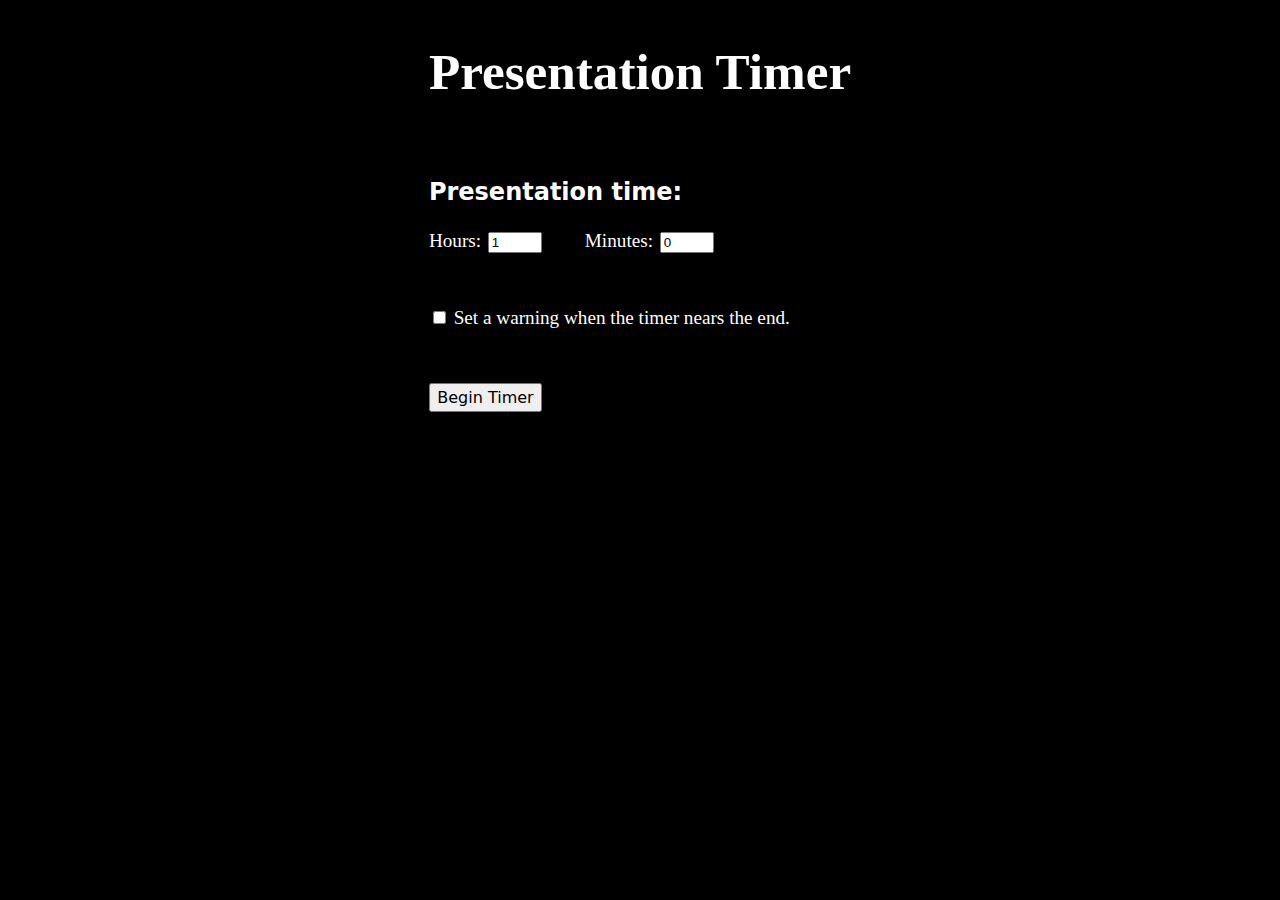
<file: index.html>
<!DOCTYPE html>
<html lang="en">
	<head>
		<meta charset="utf-8" />
		<link rel="stylesheet" type="text/css" href="index.css" />
		<title>Presentation Timer</title>
	</head>
	<body id="body" onload="showHideWarningInputs()">
		<div class="outter-div">
			<div class="centre-aligned-div">
				<div id="divToDisappear" class="div-to-disappear">
					<header id="header">
						<h1>Presentation Timer</h1>
					</header>
					<form id="userForm" name="userForm" onsubmit="return validateForm()">
						<br>
						<h3>Presentation time:</h3>
						<label>Hours:<input id="runTimeHours" class="number-box" type="number" name="runTimeHours" value="1" min="0"></label>
						<label class="not-first-label">Minutes:<input id="runTimeMinutes" class="number-box" type="number" name="runTimeMinutes" value="0" max="59" min="0"></label>
						<br><br><br><br>
						<label><input type="checkbox" id="warningCheckBox" value="false" onclick="showHideWarningInputs()"/> Set a warning when the timer nears the end.</label>
						<secion id="warningToHideSection">
							<h3 id="warningHeader">Warning at remaining time:</h3>
							<label>Hours:<input id="warningHours" class="number-box" ype="number" name="warningHours" value="0" min="0"></label>
							<label class="not-first-label">Minutes:<input id="warningMinutes" class="number-box" type="number" name="warningMinutes" value="15" max="59" min="0"></label>
						</secion>
						<br><br><br><br>
						<button type="submit">Begin Timer</button>
					</form>
				</div>
				<div  class="countDownDiv">
					<p id="countdownText"></p>
				</div>
				<script src="index.js"></script>
			</div>
		</div>
	</body>
</html>
</file>
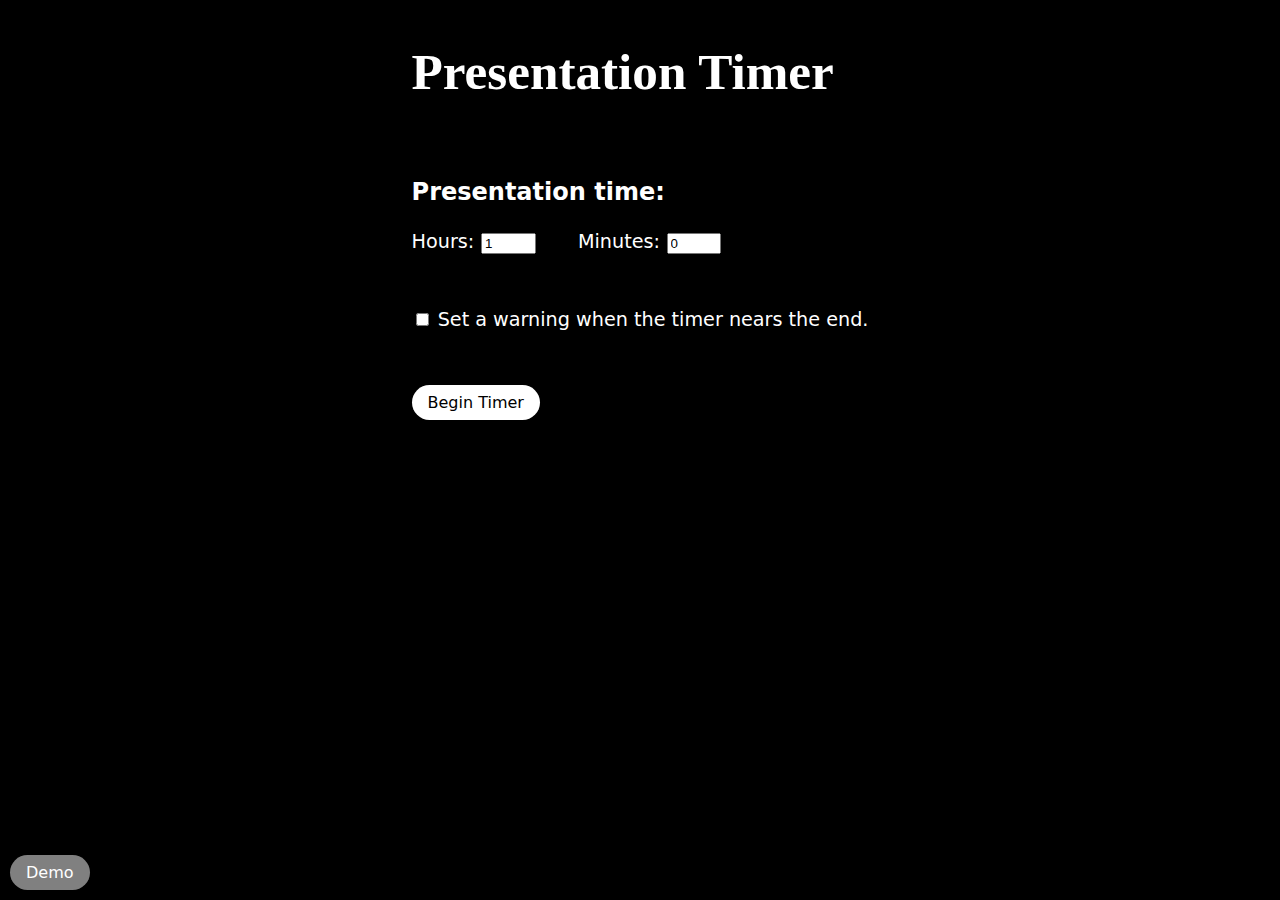
<file: pt.html>
<!DOCTYPE html>
<html lang="en">
	<head>
		<meta charset="utf-8" name="viewport" content="width=device-width, initial-scale=1.0">
		<link rel="stylesheet" type="text/css" href="pt/presentaion-timer.css" />
		<title>Presentation Timer</title>
	</head>
	<body id="body" onload="showHideWarningInputs()">
		<div class="outter-div">
			<div class="centre-aligned-div">
				<div id="divToDisappear" class="div-to-disappear">
					<header id="header">
						<h1>Presentation Timer</h1>
					</header>
					<form id="userForm" name="userForm" onsubmit="return validateForm()">
						<br>
						<h3>Presentation time:</h3>
						<label>Hours:<input id="runTimeHours" class="number-box" type="number" name="runTimeHours" value="1" min="0"></label>
						<label class="not-first-label">Minutes:<input id="runTimeMinutes" class="number-box" type="number" name="runTimeMinutes" value="0" max="59" min="0"></label>
						<br><br><br><br>
						<label><input type="checkbox" id="warningCheckBox" value="false" onclick="showHideWarningInputs()"/> Set a warning when the timer nears the end.</label>
						<secion id="warningToHideSection">
							<h3 id="warningHeader">Warning at remaining time:</h3>
							<label>Hours:<input id="warningHours" class="number-box" type="number" name="warningHours" value="0" min="0"></label>
							<label class="not-first-label">Minutes:<input id="warningMinutes" class="number-box" type="number" name="warningMinutes" value="15" max="59" min="0"></label>
						</secion>
						<br><br><br><br>
						<button id="submitButton" "type="submit">Begin Timer</button>
					</form>
				</div>
				<div  class="countDownDiv">
					<p id="countdownText"></p>
				</div>
				<script src="pt/presentaion-timer.js"></script>
			</div>
		</div>
		<button id="demoButton" onclick="beginDemo()">Demo</button>
		<button id="backButton" onclick="reload()">Back</button>
	</body>
</html>
</file>
<file: index.css>
body {
	background-color: black;
	color: white;

}

#warningToHideSection {
	display: none;
}

.countDownDiv {
	text-align: center;
	line-height: 1px;
}

.outter-div {
	width: 100%;
	text-align: center;
}

.centre-aligned-div {
	display: inline-block;
	text-align: left;
}

header {
	font-family: "Gill Sans MT", "Gill Sans", "Gill Sans Std", Georgia, serif;
	font-size: 1.6em;
}
h3 {
	font-family: Verdana, system-ui, Helvetica, sans-serif;
	font-size: 1.5em;
}

p {
	font-family: Verdana, system-ui, Helvetica, sans-serif;
	font-size: 1.2em;
}

.number-box {
	max-width: 3.5em;
	margin-left: 0.5em;
}

.not-first-label {
	margin-left: 2em;
}

#countdownText {
	font-family: Calibri, Helvetica, 'Segoe UI', Serif, system-ui;
	font-size: 30em;
}

label {
	font-size: 1.2em;
}

button {
	font-size: 1em;
	padding: 0.2em 0.4em;
	font-family: Verdana, system-ui, Helvetica, sans-serif;
}
</file>
<file: pt/presentaion-timer.css>
body {
	background-color: black;
	color: white;

}

#warningToHideSection {
	display: none;
}

.countDownDiv {
	text-align: center;
	/* line-height: 1px; */
}

.outter-div {
	width: 100%;
	text-align: center;
}

.centre-aligned-div {
	display: inline-block;
	text-align: left;
}

header {
	font-family: "Gill Sans MT", "Gill Sans", "Gill Sans Std", Georgia, serif;
	font-size: 1.6em;
}
h3 {
	font-family: Verdana, system-ui, Helvetica, sans-serif;
	font-size: 1.5em;
}


.number-box {
	max-width: 3.5em;
	margin-left: 0.5em;
}

.not-first-label {
	margin-left: 2em;
}

#countdownText {
	font-family: 'Segoe UI', Tahoma, Geneva, Verdana, sans-serif;
	font-size: 25vw;
	line-height: 0;
}

label {
	font-family: Verdana, system-ui, Helvetica, sans-serif;
	font-size: 1.2em;
}

button {
	font-size: 1em;
	padding: 0.2em 0.4em;
	font-family: Verdana, system-ui, Helvetica, sans-serif;
}

#backButton {
	display: none;
	font-family: Verdana, system-ui, Helvetica, sans-serif;
	position: absolute;
	bottom: 10px;
	left: 10px;
	color: #2c2c2c;
	background-color: black;
	border: none;
}

#submitButton {
	background-color: white;
	color: black;
	/* border: #2c2c2c; */
	border-radius: 50px;
	padding: 0.5em 1em;
	border-style: none;
}

#demoButton {
	font-family: Verdana, system-ui, Helvetica, sans-serif;
	position: absolute;
	bottom: 10px;
	left: 10px;
	border-radius: 50px;
	padding: 0.5em 1em;
	color: white;
	background-color: grey;
	border: none;
}
</file>
